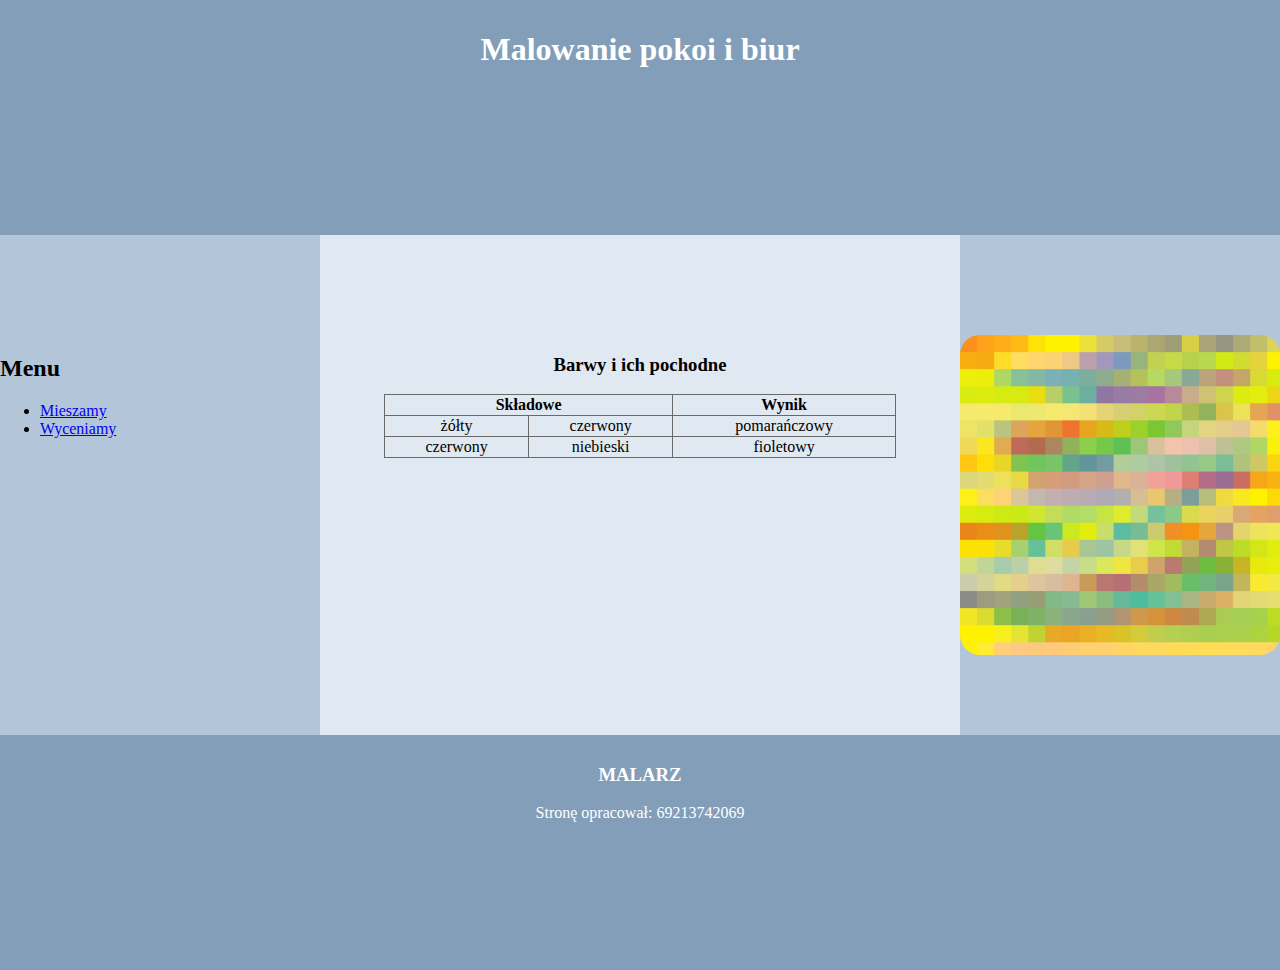
<file: feb27/index.html>
<!DOCTYPE html>
<html lang="pl">
<head>
    <meta charset="UTF-8">
    <meta name="viewport" content="width=device-width, initial-scale=1.0">
    <title>malarz</title>
    <link rel="stylesheet" href="styl_1.css">
</head>
<body>
    <header><h1>Malowanie pokoi i biur</h1></header>
    <aside id="left">
        <h2>Menu</h2>
        <ul>
            <li><a href="index.html">Mieszamy</a></li>
            <li><a href="cena.html">Wyceniamy</a></li>
        </ul>
    </aside>
    <main>
        <h3>Barwy i ich pochodne</h3>
        <table>
            <tr>
                <th colspan="2">Składowe</th>
                <th>Wynik</th>
            </tr>
            <tr>
                    <td>żółty</td>
                    <td>czerwony</td>
                    <td>pomarańczowy</td>
            </tr>
            <tr>
                    <td>czerwony</td>
                    <td>niebieski</td>
                    <td>fioletowy</td>
            </tr>
        </table>
    </main>
    <aside id="right"><img src="pixel.png" alt="Próbki farb"></aside>
    <footer>
        <h3>MALARZ</h3>
        <p>Stronę opracował: 69213742069</p>
    </footer>
</body>
</html>
</file>
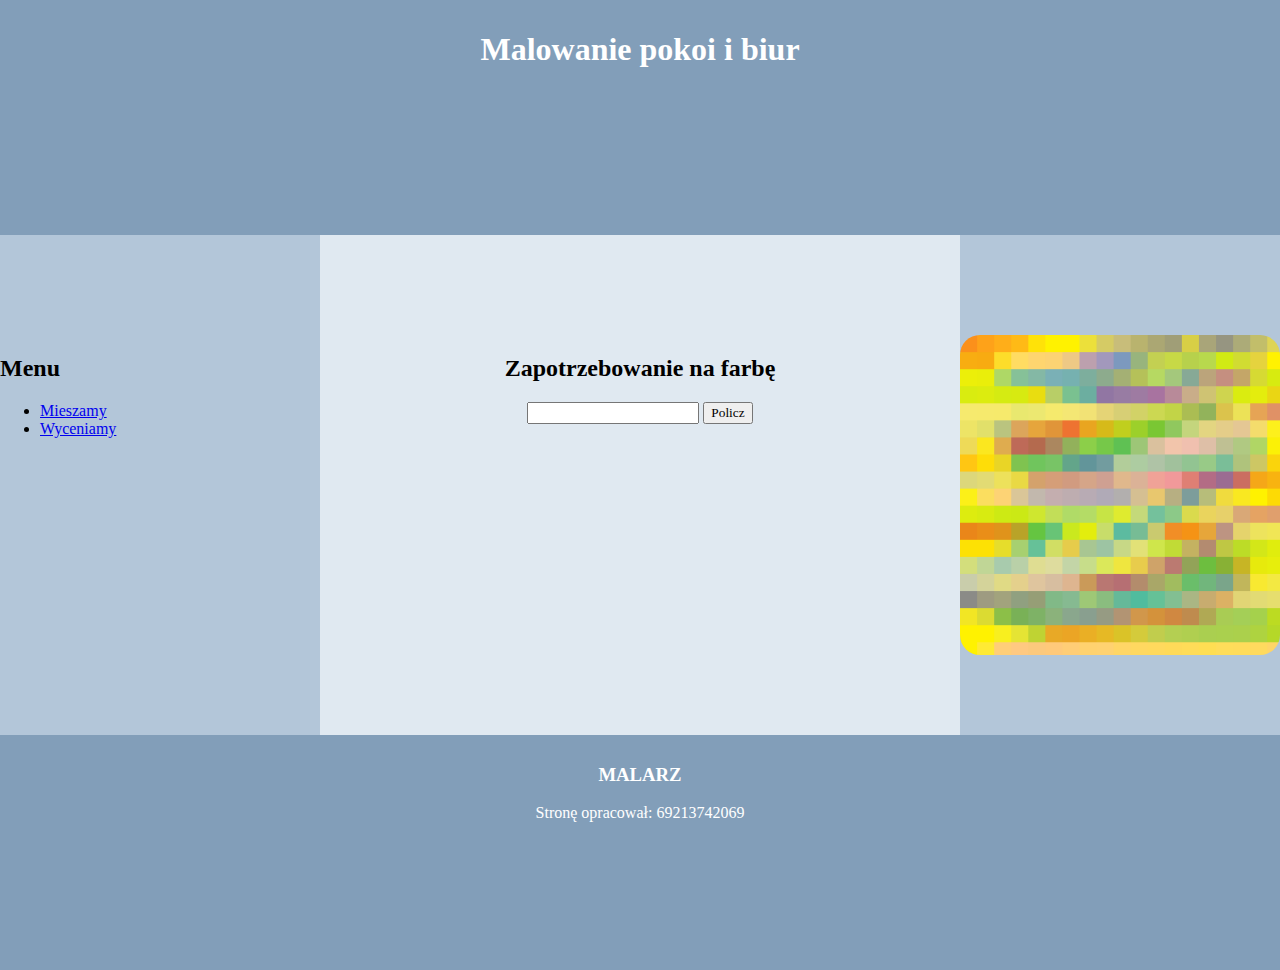
<file: feb27/cena.html>
<!DOCTYPE html>
<html lang="pl">
<head>
    <meta charset="UTF-8">
    <meta name="viewport" content="width=device-width, initial-scale=1.0">
    <title>malarz</title>
    <link rel="stylesheet" href="styl_1.css">
</head>
<body>
    <header><h1>Malowanie pokoi i biur</h1></header>
    <aside id="left">
        <h2>Menu</h2>
        <ul>
            <li><a href="index.html">Mieszamy</a></li>
            <li><a href="cena.html">Wyceniamy</a></li>
        </ul>
    </aside>
    <main>
        <h2>Zapotrzebowanie na farbę</h2>
        <input type="number" name="" id="">
        <input type="button" value="Policz">
        <p id="idontgetsleep"></p>
    </main>
    <aside id="right"><img src="pixel.png" alt="Próbki farb"></aside>
    <footer>
        <h3>MALARZ</h3>
        <p>Stronę opracował: 69213742069</p>
    </footer>
</body>
</html>
<script src="index.js"></script>
</file>
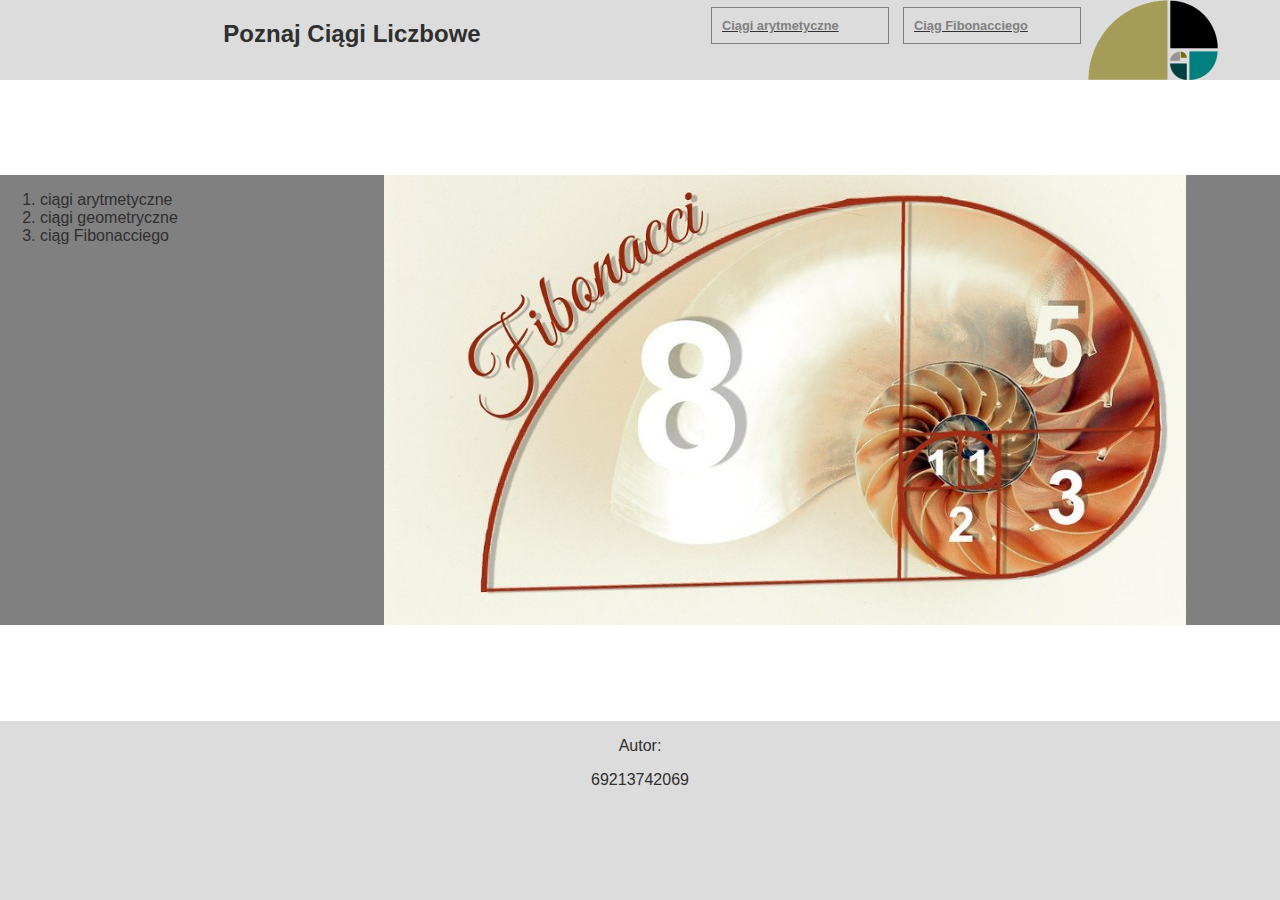
<file: jan23/fib.html>
<!DOCTYPE html>
<html lang="pl">
<head>
    <meta charset="UTF-8">
    <meta name="viewport" content="width=device-width, initial-scale=1.0">
    <title>Ciągi liczbowe</title>
    <link rel="stylesheet" href="styl2.css">
</head>
<body>
    <header>
        <div class="first"><h2>Poznaj Ciągi Liczbowe</h2></div>
        <div class="rest"><a href="liczby.html"><h5>Ciągi arytmetyczne</h5></a></div>
        <div class="rest"><a href="fib.html"><h5>Ciąg Fibonacciego</h5></a></div>
        <div class="rest"><img src="obraz1.png" alt="Fibonacci"></div>
    </header> 
    <aside>
        <ol>
            <li>ciągi arytmetyczne</li>
            <li>ciągi geometryczne</li>
            <li>ciąg Fibonacciego</li>
        </ol>
    </aside>
    <section class="unique">
        <img src="obraz2.jpg" alt="Fibonacci">    
    </section>
    <footer>
        <p>Autor:</p>
        <p>69213742069</p>
    </footer>
</body>
</html>
</file>
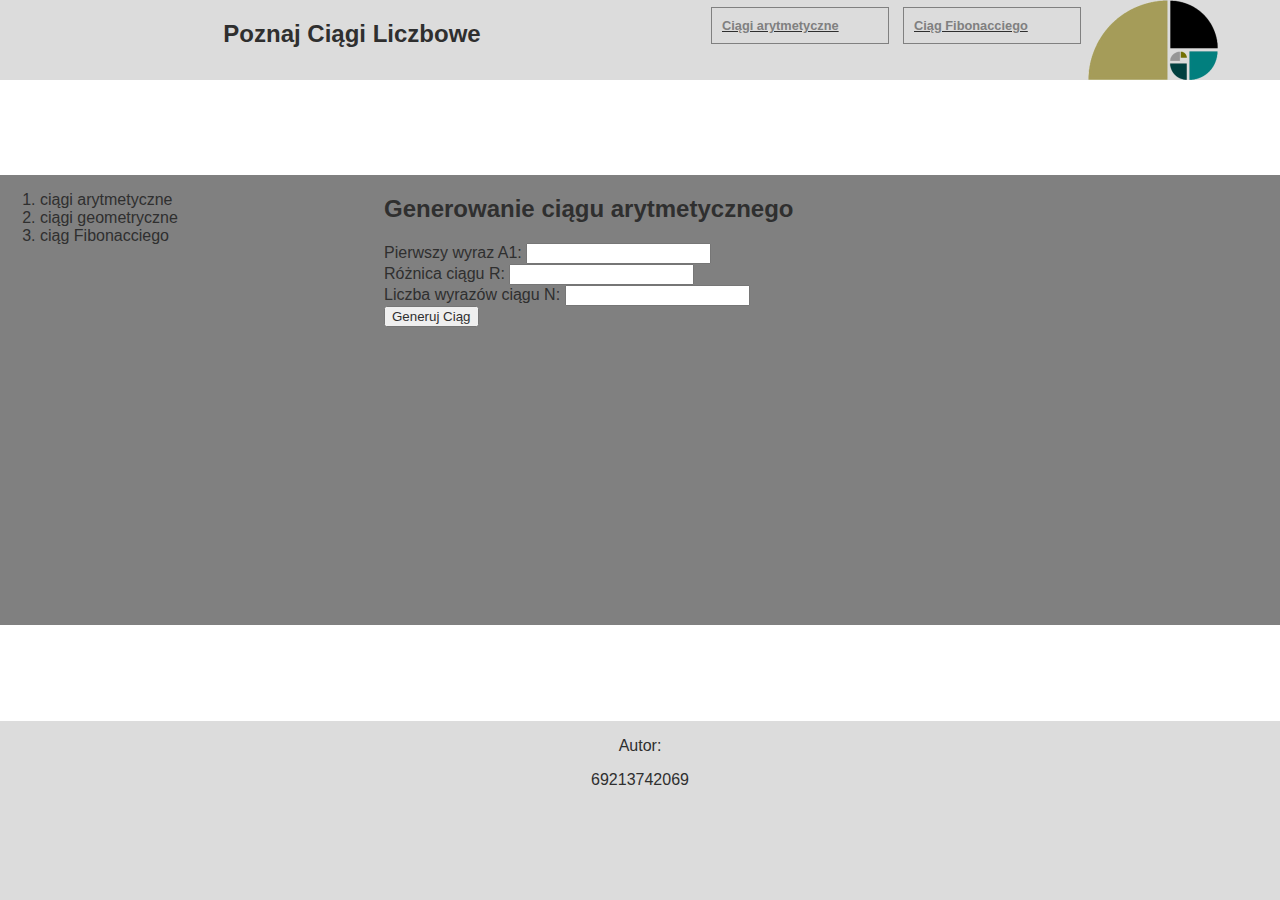
<file: jan23/liczby.html>
<!DOCTYPE html>
<html lang="pl">
<head>
    <meta charset="UTF-8">
    <meta name="viewport" content="width=device-width, initial-scale=1.0">
    <title>Ciągi liczbowe</title>
    <link rel="stylesheet" href="styl2.css">
</head>
<body>
    <header>
        <div class="first"><h2>Poznaj Ciągi Liczbowe</h2></div>
        <div class="rest"><a href="liczby.html"><h5>Ciągi arytmetyczne</h5></a></div>
        <div class="rest"><a href="fib.html"><h5>Ciąg Fibonacciego</h5></a></div>
        <div class="rest"><img src="obraz1.png" alt="Fibonacci"></div>
    </header> 
    <aside>
        <ol>
            <li>ciągi arytmetyczne</li>
            <li>ciągi geometryczne</li>
            <li>ciąg Fibonacciego</li>
        </ol>
    </aside>
    <section class="unique">
        <h2>Generowanie ciągu arytmetycznego</h2>
        <label for="">
            Pierwszy wyraz A1:
            <input type="number" name="" id="A1">
        </label> <br>
        <label for="">
            Różnica ciągu R:
            <input type="number" name="" id="R">
        </label> <br>
        <label for="">
            Liczba wyrazów ciągu N:
            <input type="number" name="" id="N">
        </label> <br>
        <button>Generuj Ciąg</button>
    </section>
    <footer>
        <p>Autor:</p>
        <p>69213742069</p>
    </footer>
    <script src="index.js"></script>
</body>
</html>
</file>
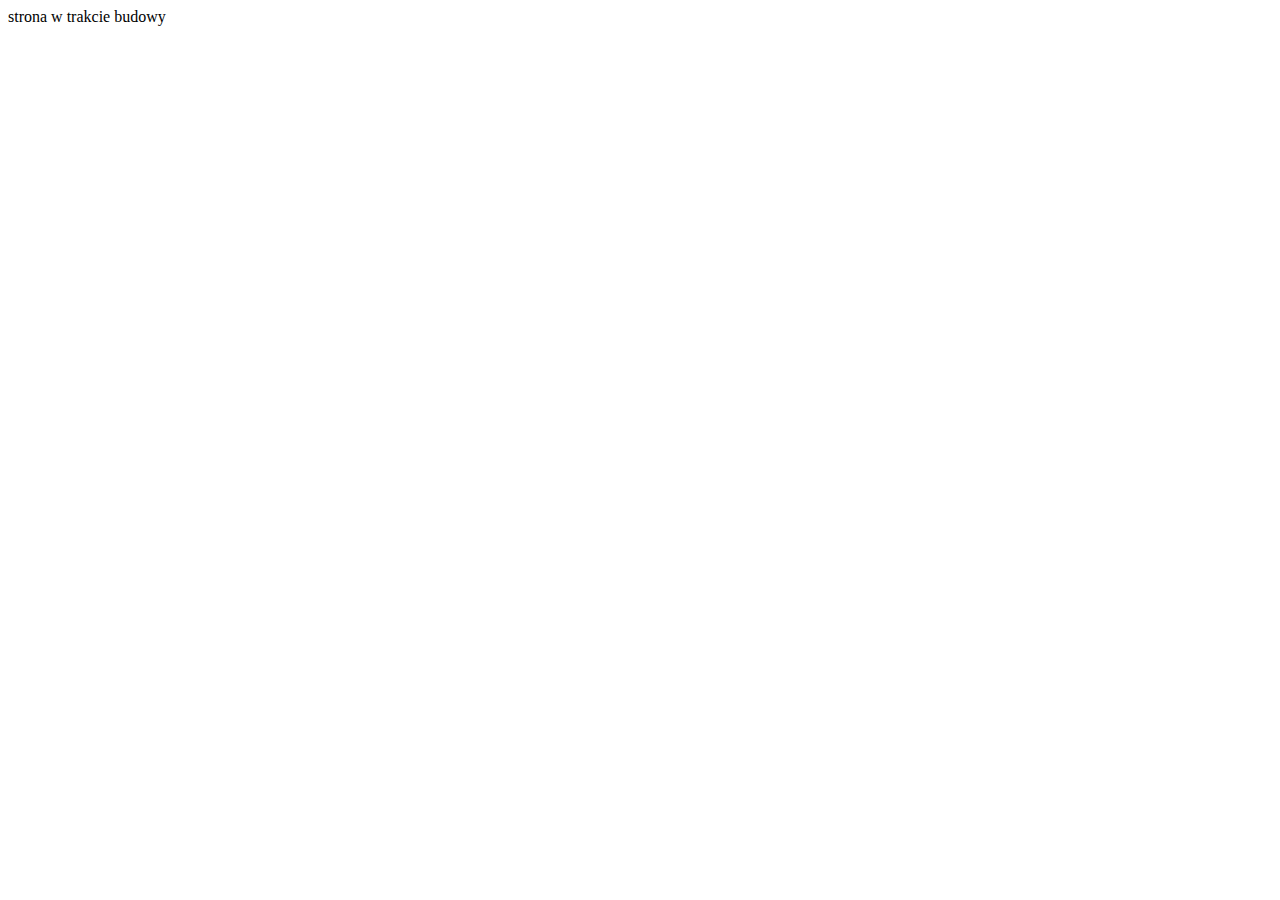
<file: jan2/panel/settings.html>
<!DOCTYPE html>
<html lang="en">
<head>
    <meta charset="UTF-8">
    <meta name="viewport" content="width=device-width, initial-scale=1.0">
    <title>Document</title>
</head>
<body>
   strona w trakcie budowy 
</body>
</html>
</file>
<file: feb27/styl_1.css>
* { font-family: Cambria, Cochin, Georgia, Times, 'Times New Roman', serif;}
body {
    margin: 0; 
    display: flex;
    flex-flow: wrap row;
}

header, footer {
    background: #829EB9;
    color: white;
    text-align: center;
    padding: 10px;
    width: 100%;
    height: 215px
}

#left, #right {
    background: #B3C6D9;
    height: 400px;
    width: 25%;
    padding-top: 100px;
}
main {
    background: #E0E9F1;
    height: 400px;
    width: 50%;
    text-align: center;
    padding-top: 100px;
}
table {
    border: 1px solid dimgray;
    width: 80%;
    margin: auto;
    border-collapse: collapse;
}

td, th {
    border: 1px dimgray solid;
    border-collapse: collapse;
}

td:hover {
    background: steelblue;
    color: white;
}


img {
    width: 100%;
    border-radius: 20px;
}
</file>
<file: jan23/styl2.css>
* { font-family: Verdana, Geneva, Tahoma, sans-serif; color: #2F2F2F;}

body {
    margin: 0;
    display: flex;
    flex-flow: wrap row;
    width: 100vw;
    height: 100vh;
}

header {
    width: 100%; 
    display: flex;
}

.first {
    background-color: #DCDCDC;
    width: 55%;
    height: 80px;
    text-align: center;
}

.rest {
    background-color: #DCDCDC;
    width: 15%;
    height: 80px;
}

aside {
    background-color: #808080;
    width: 30%;
    height: 450px;
}

.unique {
    background-color: #808080;
    width: 70%;
    height: 450px;
}

footer {
    background-color: #DCDCDC;
    text-align: center;
    width: 100vw;
}

h5 {
    color: #808080;
    border: 1px solid #808080;
    margin: 7px;
    padding: 10px;
    font-size: 80%;
}
input {
    color: gray;
}
</file>
